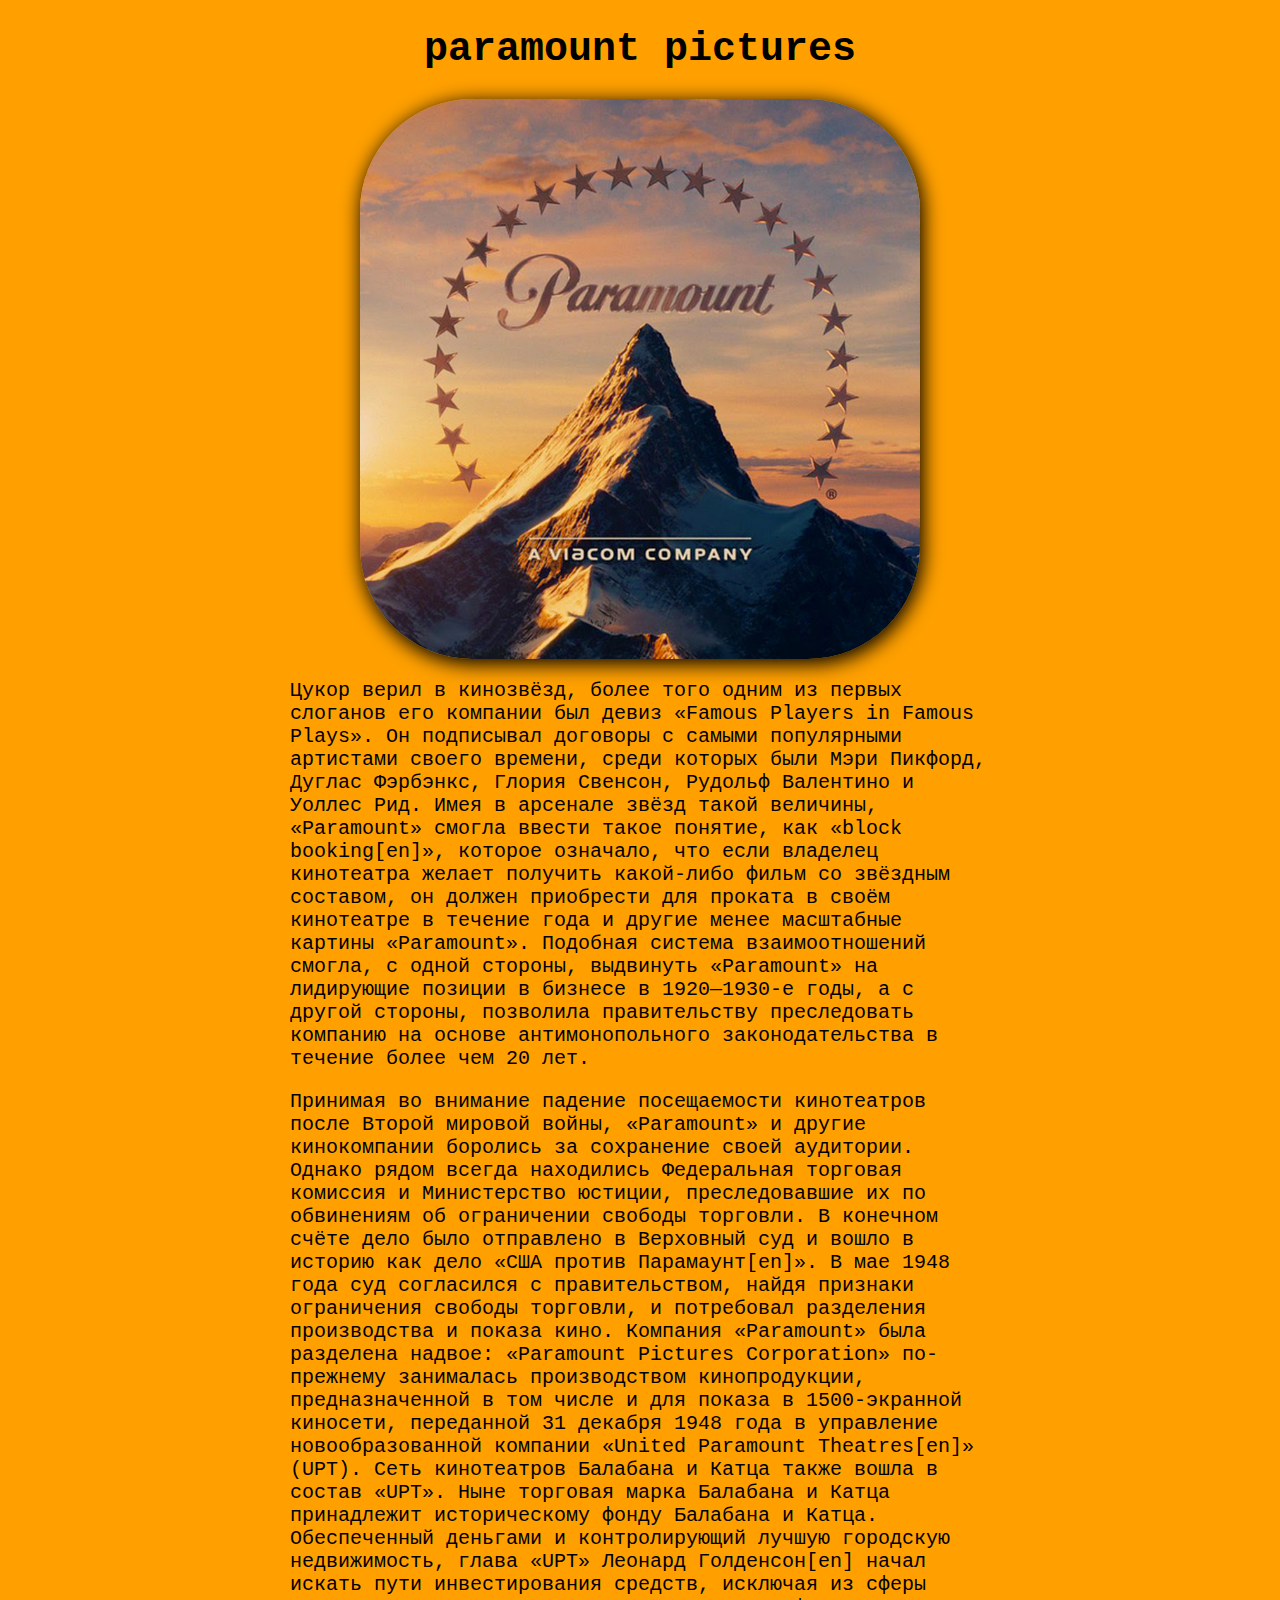
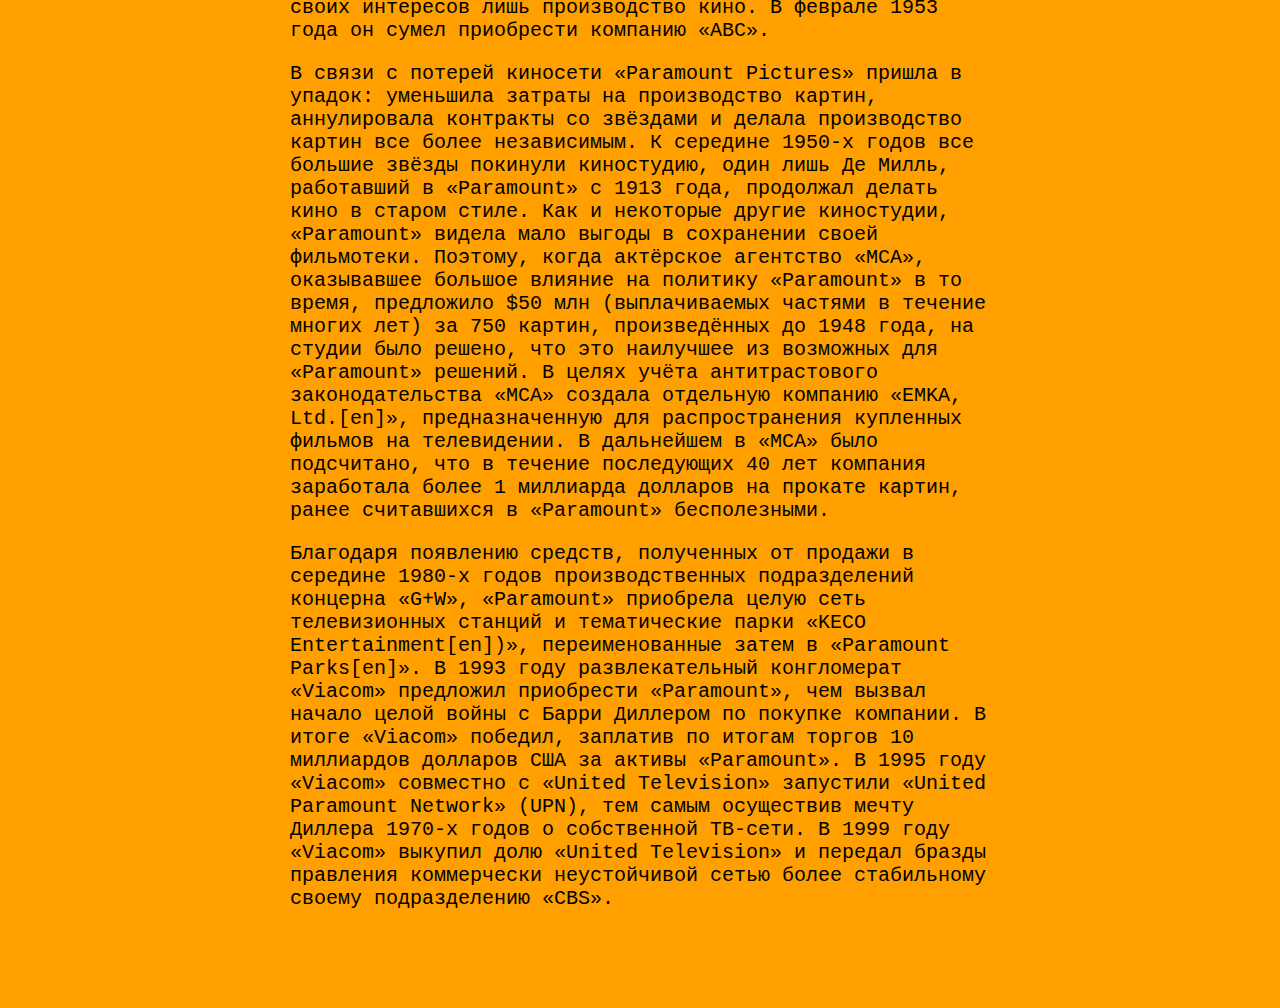
<file: mysite/index.html>
<!DOCTYPE html>
<html lang="ru">
<head>
	<meta charset="UTF-8">
	<title>paramount pictures</title>
	<link rel="stylesheet" href="main.css">
	<meta name='viewport' content='width=device-width, initial-scale=1'>
</head>
<body>
	<main> 
		<h1>paramount pictures</h1>
		<img src="photo.jpg" alt="">
		<p>Цукор верил в кинозвёзд, более того одним из первых слоганов его компании был девиз «Famous Players in Famous Plays». Он подписывал договоры с самыми популярными артистами своего времени, среди которых были Мэри Пикфорд, Дуглас Фэрбэнкс, Глория Свенсон, Рудольф Валентино и Уоллес Рид. Имея в арсенале звёзд такой величины, «Paramount» смогла ввести такое понятие, как «block booking[en]», которое означало, что если владелец кинотеатра желает получить какой-либо фильм со звёздным составом, он должен приобрести для проката в своём кинотеатре в течение года и другие менее масштабные картины «Paramount». Подобная система взаимоотношений смогла, с одной стороны, выдвинуть «Paramount» на лидирующие позиции в бизнесе в 1920—1930-е годы, а с другой стороны, позволила правительству преследовать компанию на основе антимонопольного законодательства в течение более чем 20 лет.</p>
		<p>Принимая во внимание падение посещаемости кинотеатров после Второй мировой войны, «Paramount» и другие кинокомпании боролись за сохранение своей аудитории. Однако рядом всегда находились Федеральная торговая комиссия и Министерство юстиции, преследовавшие их по обвинениям об ограничении свободы торговли. В конечном счёте дело было отправлено в Верховный суд и вошло в историю как дело «США против Парамаунт[en]». В мае 1948 года суд согласился с правительством, найдя признаки ограничения свободы торговли, и потребовал разделения производства и показа кино. Компания «Paramount» была разделена надвое: «Paramount Pictures Corporation» по-прежнему занималась производством кинопродукции, предназначенной в том числе и для показа в 1500-экранной киносети, переданной 31 декабря 1948 года в управление новообразованной компании «United Paramount Theatres[en]» (UPT). Сеть кинотеатров Балабана и Катца также вошла в состав «UPT». Ныне торговая марка Балабана и Катца принадлежит историческому фонду Балабана и Катца. Обеспеченный деньгами и контролирующий лучшую городскую недвижимость, глава «UPT» Леонард Голденсон[en] начал искать пути инвестирования средств, исключая из сферы своих интересов лишь производство кино. В феврале 1953 года он сумел приобрести компанию «ABC».</p>
		<p>В связи с потерей киносети «Paramount Pictures» пришла в упадок: уменьшила затраты на производство картин, аннулировала контракты со звёздами и делала производство картин все более независимым. К середине 1950-х годов все большие звёзды покинули киностудию, один лишь Де Милль, работавший в «Paramount» с 1913 года, продолжал делать кино в старом стиле. Как и некоторые другие киностудии, «Paramount» видела мало выгоды в сохранении своей фильмотеки. Поэтому, когда актёрское агентство «MCA», оказывавшее большое влияние на политику «Paramount» в то время, предложило $50 млн (выплачиваемых частями в течение многих лет) за 750 картин, произведённых до 1948 года, на студии было решено, что это наилучшее из возможных для «Paramount» решений. В целях учёта антитрастового законодательства «MCA» создала отдельную компанию «EMKA, Ltd.[en]», предназначенную для распространения купленных фильмов на телевидении. В дальнейшем в «MCA» было подсчитано, что в течение последующих 40 лет компания заработала более 1 миллиарда долларов на прокате картин, ранее считавшихся в «Paramount» бесполезными.</p>
		<p>Благодаря появлению средств, полученных от продажи в середине 1980-х годов производственных подразделений концерна «G+W», «Paramount» приобрела целую сеть телевизионных станций и тематические парки «KECO Entertainment[en])», переименованные затем в «Paramount Parks[en]». В 1993 году развлекательный конгломерат «Viacom» предложил приобрести «Paramount», чем вызвал начало целой войны с Барри Диллером по покупке компании. В итоге «Viacom» победил, заплатив по итогам торгов 10 миллиардов долларов США за активы «Paramount». В 1995 году «Viacom» совместно с «United Television» запустили «United Paramount Network» (UPN), тем самым осуществив мечту Диллера 1970-х годов о собственной ТВ-сети. В 1999 году «Viacom» выкупил долю «United Television» и передал бразды правления коммерчески неустойчивой сетью более стабильному своему подразделению «CBS».</p>
	<main>
	
</body>
</html>
</file>
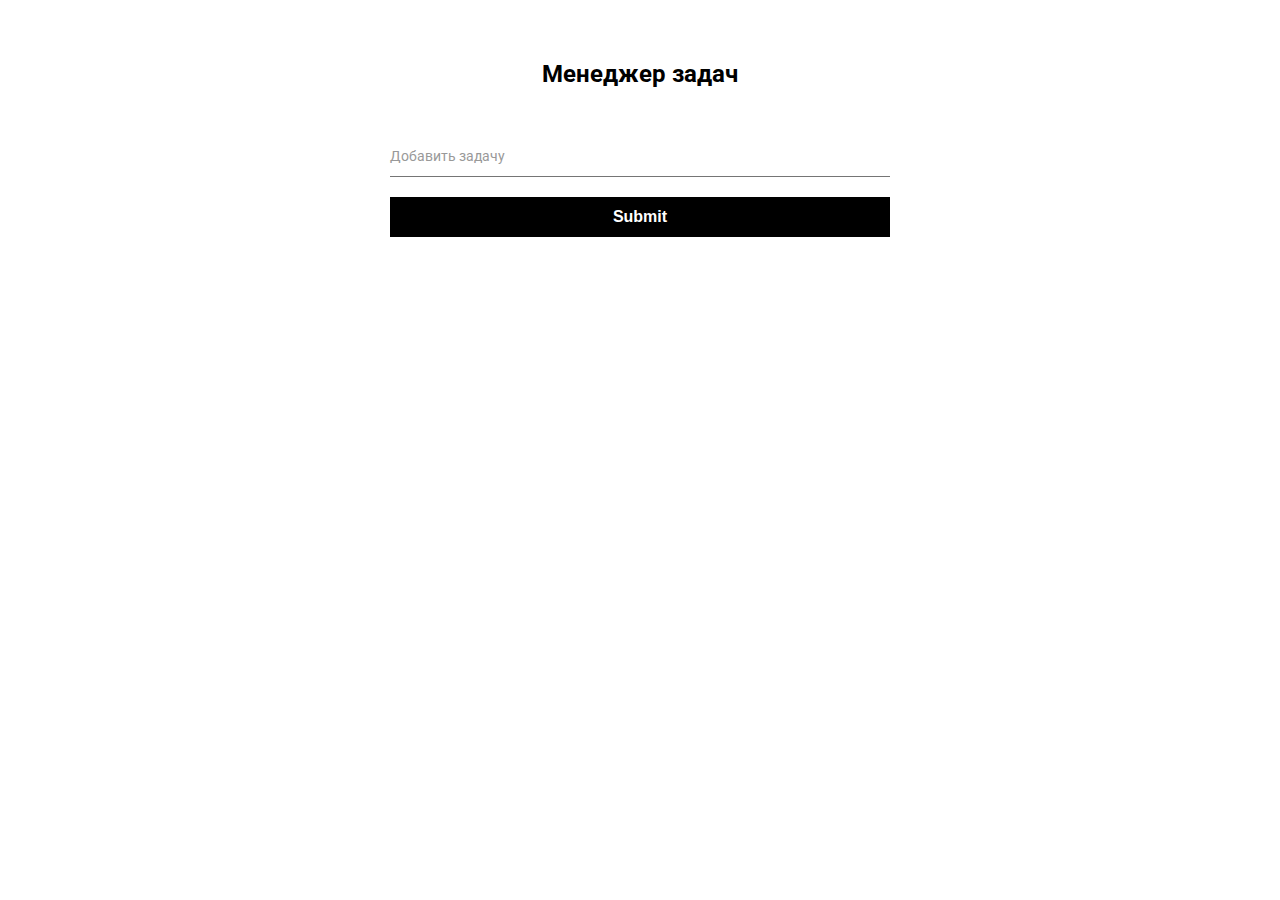
<file: todo/index.html>
<!DOCTYPE html>
<html lang="ru">
<head>
	<link rel="stylesheet" href="main.css">
  <link href="https://fonts.googleapis.com/css?family=Roboto" rel="stylesheet">
	<meta charset="UTF-8">
	<title>Test-Form</title>
</head>
<body>
	<div class="container">
  
  <h2>Менеджер задач</h2>
  
  <form>
    
    <div class="group">      
      <input type="text" name="add" id='task_input' required readonly autocomplete="off" 
    onfocus="this.removeAttribute('readonly')">
      <span class="highlight"></span>
      <span class="bar"></span>
      <label>Добавить задачу</label>
      <input type="submit" id="submit" >
    </div>
      
<!--     <div class="group">
      <input type="text" required>
      <span class="highlight"></span>
      <span class="bar"></span>
      <label>Email</label>
    </div> -->
    
  </form>

  <div id="tasks">
    
  </div>

</div>

<script>
  var  tasks = document.getElementById('tasks');
  var input = document.getElementById('task_input');
  var submit = document.getElementById('submit');
  var list = [];

  submit.addEventListener('click', function(e) {
    e.preventDefault();
    list.push(input.value);
    var task = document.createElement('div');
    task.classList.add('task');
    task.textContent = input.value;
    task.addEventListener('click', function() {
    	console.log(task);
    	tasks.removeChild(task);
    	//list.splice(1, 
    	console.log(list)
    });




    tasks.appendChild(task);
    input.value = '';
    console.log(list);
  })
</script>

</body>
</html>
</file>
<file: mysite/main.css>
body {
	background-color: #FFA000;
	font-family:monospace;
	font-size: 20px;

}

main {
	max-width: 700px;
	margin: auto;
	width: 95%;
}

.big {
	font-size: 30px;
}

img {
	max-width: 80%;
	margin: auto;
	display: block;
	border-radius: 20%;
	box-shadow: 2px 4px 20px 1px;
}

h1 {
	text-align:center;
}
</file>
<file: todo/main.css>
* { box-sizing:border-box; }

.container      { 
  font-family:'Roboto';
  width:600px; 
  margin:30px auto 0; 
  display:block; 
  background:#FFF;
  padding:10px 50px 50px;
}
h2       { 
  text-align:center; 
  margin-bottom:50px; 
}
h2 small { 
  font-weight:normal; 
  color:#888; 
  display:block; 
}

.group            { 
  position:relative; 
  margin-bottom:45px; 
}
input[type='text']               {
  width: 100%;
  font-size:16px;
  padding:10px 10px 10px 5px;
  display:block;
  width:100%;
  padding-left: 0;  
  border:none;
  border-bottom:1px solid #757575;
  outline: none;
}
input:focus         { outline:none; }

label                {
  width: 100%;
  font-family:'Roboto';
  color:#999; 
  font-size:14px;
  font-weight:normal;
  position:absolute;
  pointer-events:none;
  left:0px;
  top:10px;
  transition:0.2s ease all; 
  -moz-transition:0.2s ease all; 
  -webkit-transition:0.2s ease all;
}

#submit {
  margin-top: 20px;
  width: 100%;
  height: 40px;
  border: none;
  background-color: black;
  color: white;
  font-weight: bold;
  font-size: 16px;
  transition: 0.3s;
  cursor: pointer;
}

#submit:hover {
  background-color: rgba(0,0,0,0.8);
}

#submit:activate {
  background-color: rgba(0,0,0,0.6);
}

input:focus ~ label, input:valid ~ label        {
  top:-20px;
  font-size:12px;
  color:#000;
}

.bar    { position:relative; display:block; width:500px; }
.bar:before, .bar:after     {
  content:'';
  height:4px; 
  width:0;
  bottom: -2px; 
  position:absolute;
  background:#000; 
  transition:0.2s ease all; 
  -moz-transition:0.2s ease all; 
  -webkit-transition:0.2s ease all;
}
.bar:before {
  left:50%;
}
.bar:after {
  right:50%; 
}

.task {
  border: 1px solid #333;
  padding: 10px;
  border-radius: 5px;
  cursor: pointer;
  margin-top: 10px;
  transition: 0.3s;
}


input:focus ~ .bar:before, input:focus ~ .bar:after {
  width:50%;
}

input:focus ~ .highlight {
  -webkit-animation:inputHighlighter 0.3s ease;
  -moz-animation:inputHighlighter 0.3s ease;
  animation:inputHighlighter 0.3s ease;
}

@-webkit-keyframes inputHighlighter {
    from { background:#000; }
  to    { width:0; background:transparent; }
}
@-moz-keyframes inputHighlighter {
    from { background:#000; }
  to    { width:0; background:transparent; }
}
@keyframes inputHighlighter {
    from { background:#000; }
  to    { width:0; background:transparent; }
}
@media all and (max-width: 280px) {
  h2 {
    font-size: 10vmin;
  }

  input[type='text']{
     font-size: 7vmin;
  }
  
  label {
    font-size: 4vmin;
    top: 5.5vmin;
  }

  input:focus ~ label, input:valid ~ label {
    font-style: 4vmin;
    top: -3.5vmin;
  }
  #submit {
    height: 70px;
    font-size: 5vmin;
  }
  .task {
    font-size: 6vmin;
  }
}


@media all and (max-width: 1024px) {
  
}
</file>
